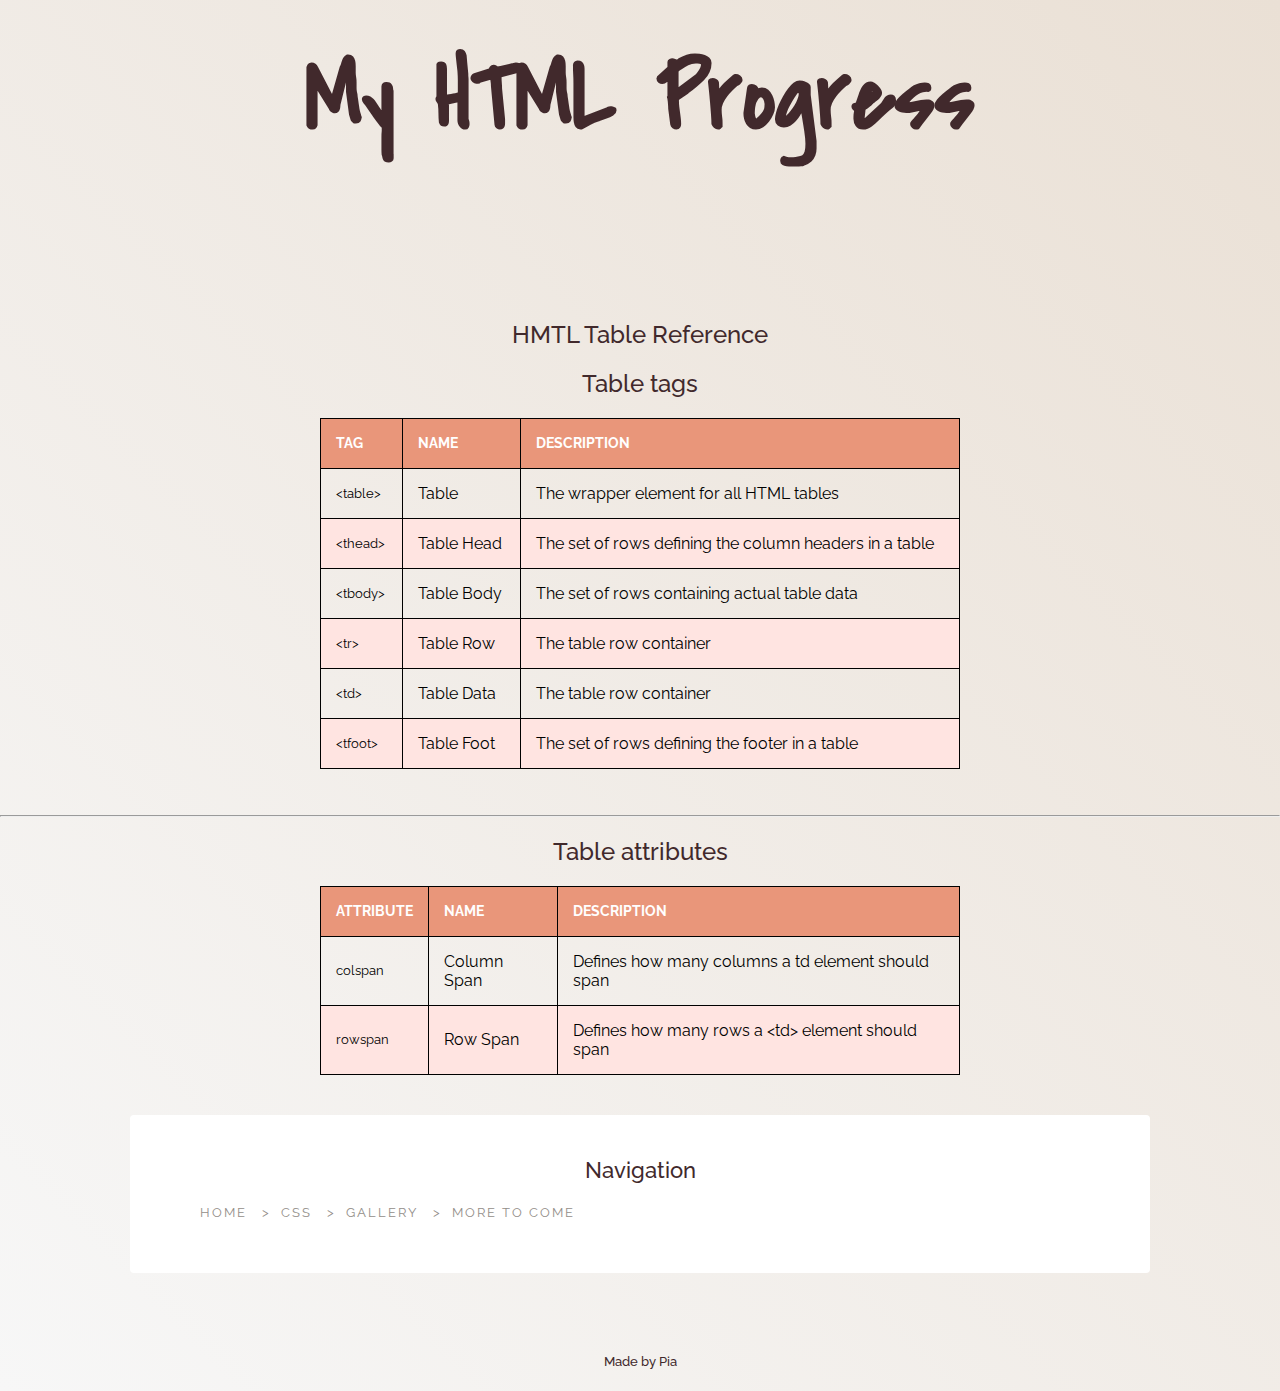
<file: htmlpro.html>
<html>
<head>
    <title>HTML Progress</title>
    <link href='https://fonts.googleapis.com/css?family=Covered+By+Your+Grace|Raleway:100,500,600,800' rel='stylesheet'>
    <link href="css\htmlstyle.css" rel="stylesheet">
</head>
<body>
    <div class="header">
        <h1>My HTML Progress</h1><br>
    </div>
    <header>
        <h2>HMTL Table Reference</h2>
<!--      <ul>
            <li><a href="#tags">Table tags</a></li>
            <li><a href="#attributes">Table attributes</a></li>
          </ul> -->
      </header>
        <main>
          <div id="tags">
          <h2>Table tags</h2>
          <table>
            <thead>
            <tr>
              <th>Tag</th>
              <th>Name</th>
              <th>Description</th>
            </tr>
            </thead>
            <tbody>
              <tr>
              <td class="code">&lt;table&gt;</td>
              <td>Table</td>
              <td>The wrapper element for all HTML tables</td>
              </tr>
              <tr>
                <td class="code">&lt;thead&gt;</td>
                <td>Table Head</td>
                <td>The set of rows defining the column headers in a table</td>
              </tr>
              <tr>
                <td class="code">&lt;tbody&gt;</td>
                <td>Table Body</td>
                <td>The set of rows containing actual table data</td>
              </tr>
              <tr>
                <td class="code">&lt;tr&gt;</td>
                <td>Table Row</td>
                <td>The table row container</td>
              </tr>
              <tr>
                <td class="code">&lt;td&gt;</td>
              <td>Table Data</td>
              <td>The table row container</td>
            </tr>
              <tr>
                <td class="code">&lt;tfoot&gt;</td>
                <td>Table Foot</td>
                <td>The set of rows defining the footer in a table</td>
              </tr>
            </tbody>
          </table>
          </div>
          <br>
          <br>
          <hr>
          <div id="attributes">
          <h2>Table attributes</h2>
          <table>
            <thead>
              <tr>
                <th>Attribute</th>
                <th>Name</th>
                <th>Description</th>
              </tr>
            </thead>
            <tbody>
              <tr>
                <td class="code">colspan</td>
                <td>Column Span</td>
                <td>Defines how many columns a td element should span</td>
              </tr>
              <tr>
                <td class="code">rowspan</td>
                <td>Row Span</td>
                <td>Defines how many rows a &lt;td&gt; element should span</td>
              </tr>
            </tbody>
            </table>
          </div>
        <nav>
            <h3>Navigation</h3>
            <ul class="breadcrumb">
                <li><a href="index.html">Home</a></li>
                <li><a href="csspro.html">CSS</a></li>
                <li><a href="">Gallery</a></li>
                <li><a href="">More to come</a></li>
           </ul>
        </nav>
      </main>
      <br>
          <footer>
            <h5> Made by Pia</h5>
      </footer>
</body>
</html>
</file>
